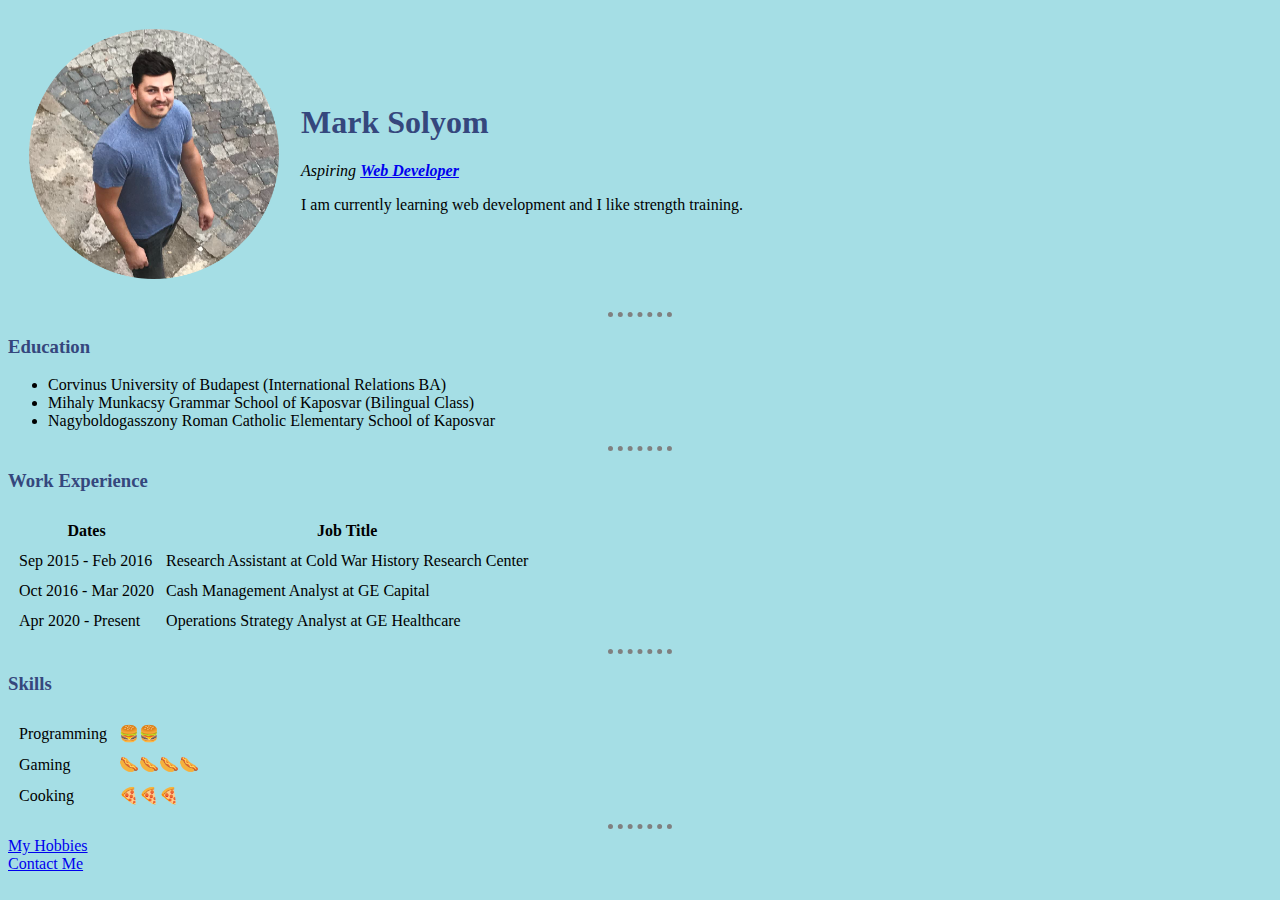
<file: index.html>
<!DOCTYPE html>
<html lang="en" dir="ltr">

<head>
  <meta charset="utf-8">
  <title>Mark's Personal Site</title>
  <link rel="stylesheet" href="css/styles.css">
</head>

<body>
  <table cellspacing="20">
    <tr>
      <td><img src="images/mark.png" alt="Picture of Mark squatting peacefully after an adventure" width="250" height="250"></td>
      <td>
        <h1>Mark Solyom</h1>
        <p><em>Aspiring <strong><a href="https://en.wikipedia.org/wiki/Web_developer">Web Developer</a></strong></em></p>
        <p>I am currently learning web development and I like strength training.</p>
      </td>
    </tr>
  </table>

  <hr>
  <h3>Education</h3>
  <ul>
    <li>Corvinus University of Budapest (International Relations BA)</li>
    <li>Mihaly Munkacsy Grammar School of Kaposvar (Bilingual Class)</li>
    <li>Nagyboldogasszony Roman Catholic Elementary School of Kaposvar</li>
  </ul>
  <hr>
  <h3>Work Experience</h3>
  <table cellspacing="10">
    <thead>
      <th>Dates</th>
      <th>Job Title</th>
    </thead>
    <tbody>
      <tr>
        <td>Sep 2015 - Feb 2016</td>
        <td>Research Assistant at Cold War History Research Center</td>
      </tr>
      <tr>
        <td>Oct 2016 - Mar 2020</td>
        <td>Cash Management Analyst at GE Capital</td>
      </tr>
      <tr>
        <td>Apr 2020 - Present</td>
        <td>Operations Strategy Analyst at GE Healthcare</td>
      </tr>
    </tbody>
  </table>
  <hr>
  <h3>Skills</h3>
  <table cellspacing="10">
    <tbody>
      <tr>
        <td>Programming</td>
        <td>🍔🍔</td>
      </tr>
      <tr>
        <td>Gaming</td>
        <td>🌭🌭🌭🌭</td>
      </tr>
      <tr>
        <td>Cooking</td>
        <td>🍕🍕🍕</td>
      </tr>
    </tbody>
  </table>
  <hr>
  <a href="hobbies.html">My Hobbies</a>
  <br>
  <a href="contact.html">Contact Me</a>
</body>

</html>
</file>
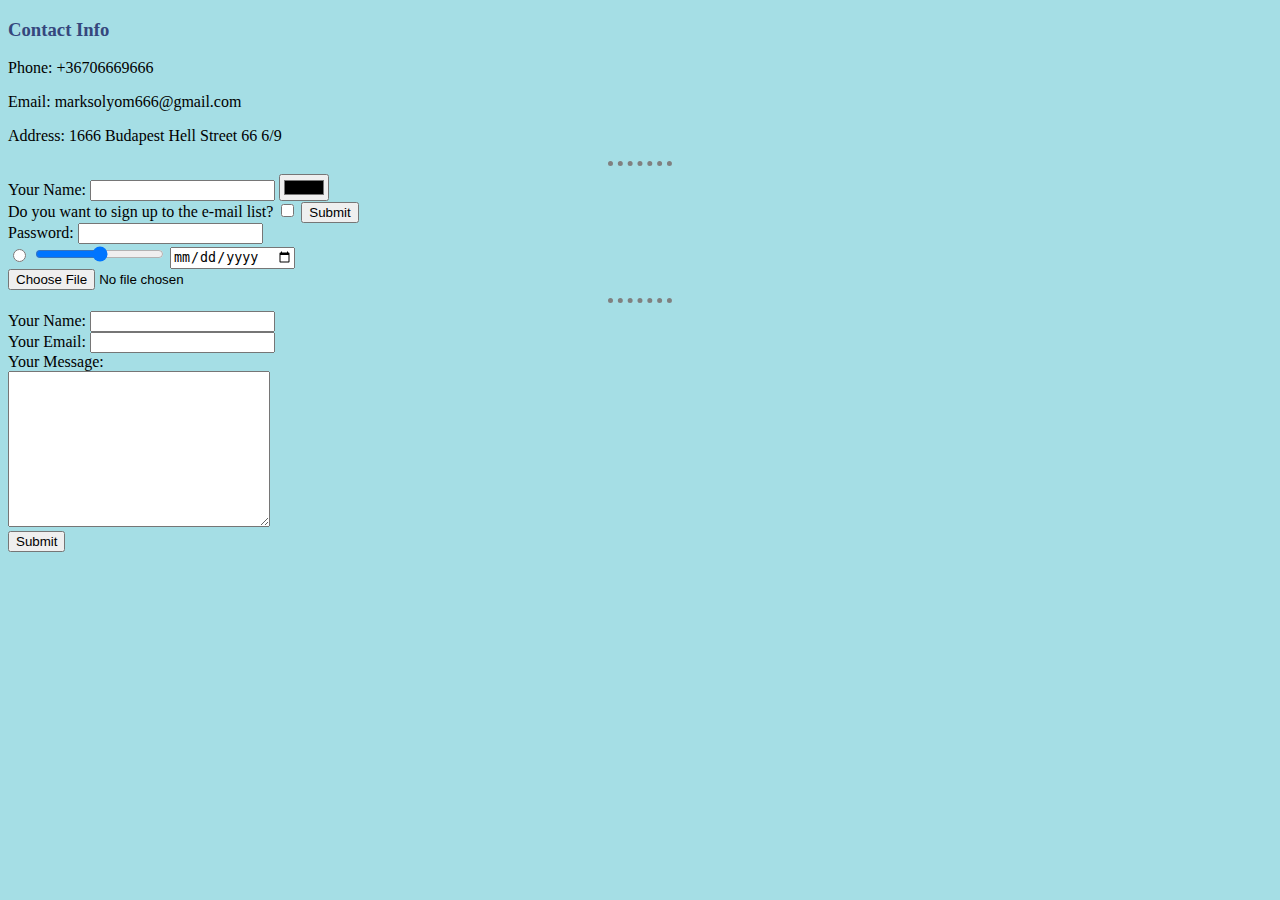
<file: contact.html>
<!DOCTYPE html>
<html lang="en" dir="ltr">

<head>
  <meta charset="utf-8">
  <title>Contact Me</title>
  <link rel="stylesheet" href="css/styles.css">
</head>

<body>
  <h3>Contact Info</h3>
  <p>Phone: +36706669666</p>
  <p>Email: marksolyom666@gmail.com</p>
  <p>Address: 1666 Budapest Hell Street 66 6/9</p>
<hr>
  <form class="" action="index.html" method="post">
    <label>Your Name:</label>
    <input type="text" name="" value="">
    <input type="color" name="" value=""><br>
    <label>Do you want to sign up to the e-mail list?</label>
    <input type="checkbox" name="" value="">
    <input type="submit" name=""><br>
    <label>Password:</label>
    <input type="password" name="" value=""><br>
    <input type="radio" name="" value="">
    <input type="range" name="" value="">
    <input type="date" name="" value=""><br>
    <input type="file" name="" value="">
  </form>
<hr>
  <form action="mailto:solyommark1993@gmail.com" method="post" enctype="text/plain">
    <label>Your Name:</label>
    <input type="text" name="yourName" value=""><br>
    <label>Your Email:</label>
<input type="email" name="yourEmail" value=""><br>
<label>Your Message:</label><br>
<textarea name="yourMessage" rows="10" cols="30"></textarea><br>
<input type="submit" name="">
  </form>
</body>

</html>
</file>
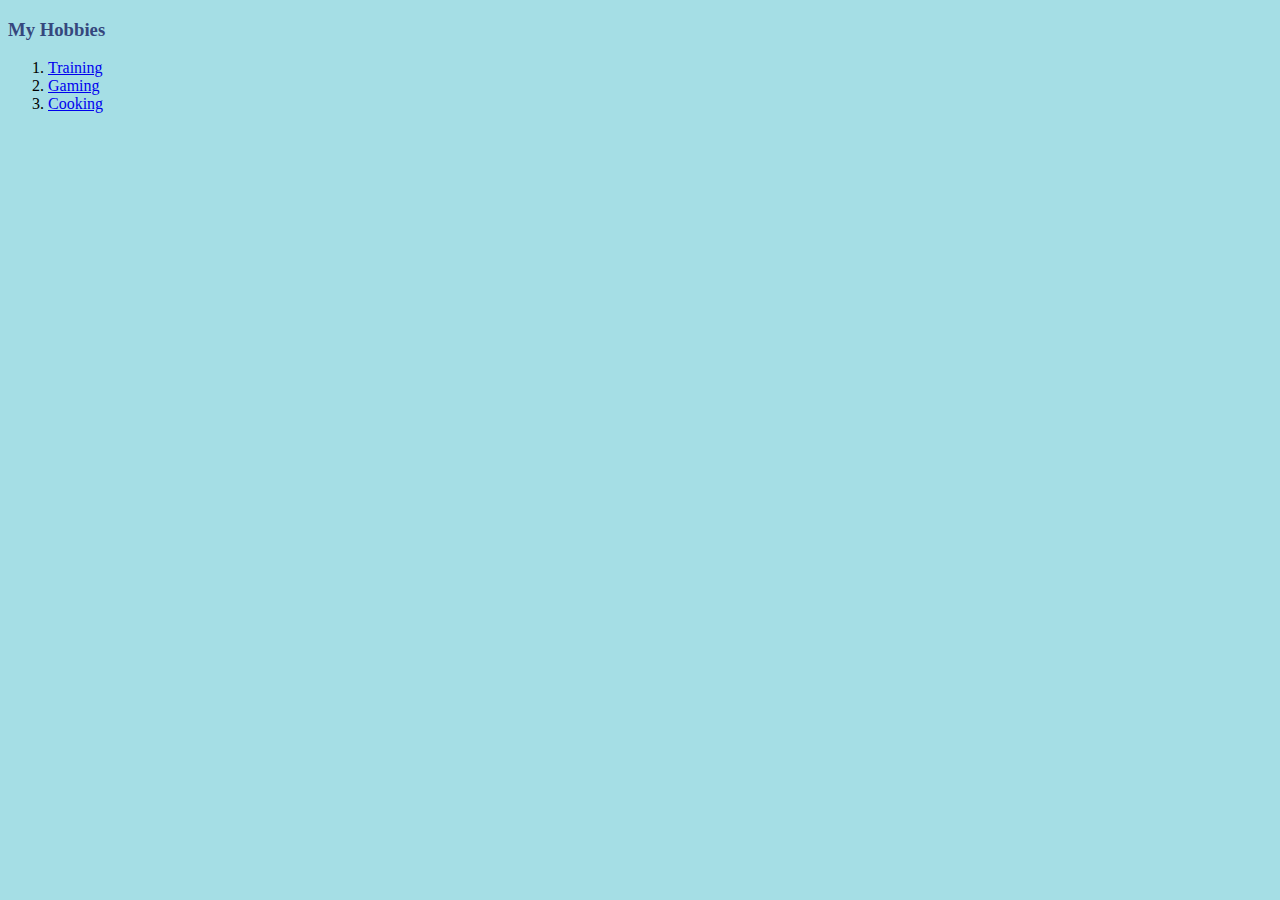
<file: hobbies.html>
<!DOCTYPE html>
<html lang="en" dir="ltr">

<head>
  <meta charset="utf-8">
  <title>My Hobbies</title>
  <link rel="stylesheet" href="css/styles.css">
</head>

<body>
  <h3>My Hobbies</h3>
  <ol>
    <li><a href="https://athleanx.com/">Training</a></li>
    <li><a href="https://www.bioware.com/">Gaming</a></li>
    <li><a href="https://www.gordonramsay.com/">Cooking</a></li>
  </ol>
</body>

</html>
</file>
<file: css/styles.css>
body {
  background-color: #a5dee5;
}

hr {
  border-style: dotted none none none;
  border-color: grey;
  border-width: 5px;
  width: 5%;
}

h1 {
  color: #35477d;
}

h3 {
  color: #35477d
}
</file>
